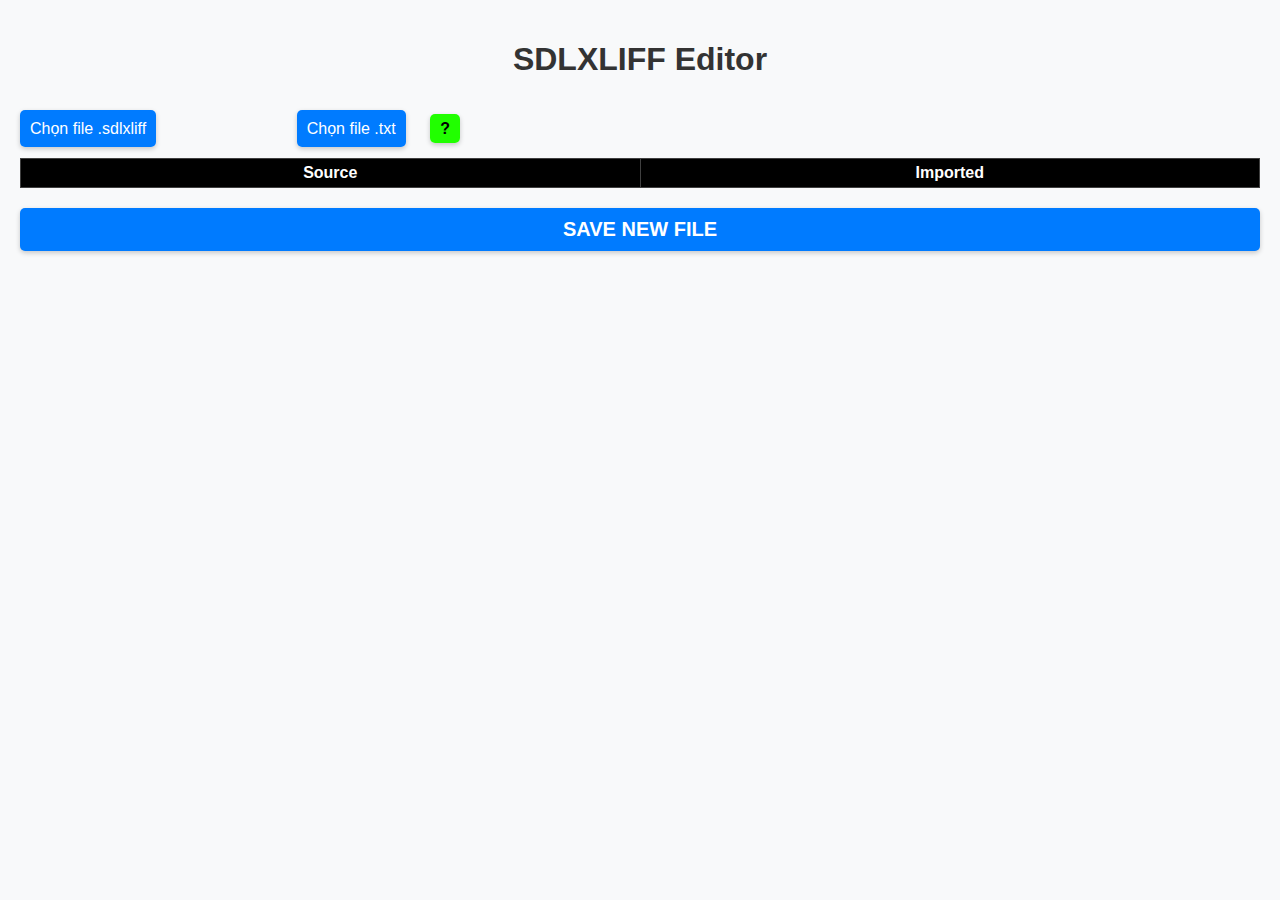
<file: index.html>
<!DOCTYPE html>
<html lang="en">
<head>
    <meta charset="UTF-8">
    <meta name="viewport" content="width=device-width, initial-scale=1.0">
    <title>SDLXLIFF Editor</title>
	<link rel="stylesheet" type="text/css" href="style.css">

	<link rel="shortcut icon" type="image/x-icon" href="favicon.ico">

</head>
<body>
    <h1>SDLXLIFF Editor</h1>

    <div class="container">


        <div class="file-input-container">

            
            <label for="fileInput" class="file-input-label">Chọn file .sdlxliff</label>
            <input type="file" id="fileInput" accept=".sdlxliff">
           
        </div>
        <!-- <div class="file-input-label" onclick="copyColumnToClipboard()">Copy</div> --> <div id="copyTick" class="copy-tick"> ✔ Đã copy gốc</div>
        <div class="file-input-container">
            <label for="textInputFile" class="file-input-label">Chọn file .txt</label>
            <input type="file" id="textInputFile" accept=".txt">
            <a class="file-input-label3" href="guide.html">?</a>

        </div>
        
    </div>



    <table id="outputTable">
        <thead>
            <tr>

                <th>Source</th>
                <th>Target</th>
                <th>Imported</th>
                <th>Replacement + tags</th>
            </tr>
        </thead>
        <tbody id="output"></tbody>
    </table>
    <h2></h2>

    <div class="file-input-label2" onclick="generateNewSDLXLIFF()">SAVE NEW FILE</div>



  <script src="script.js"></script>

</body>
</html>
</file>
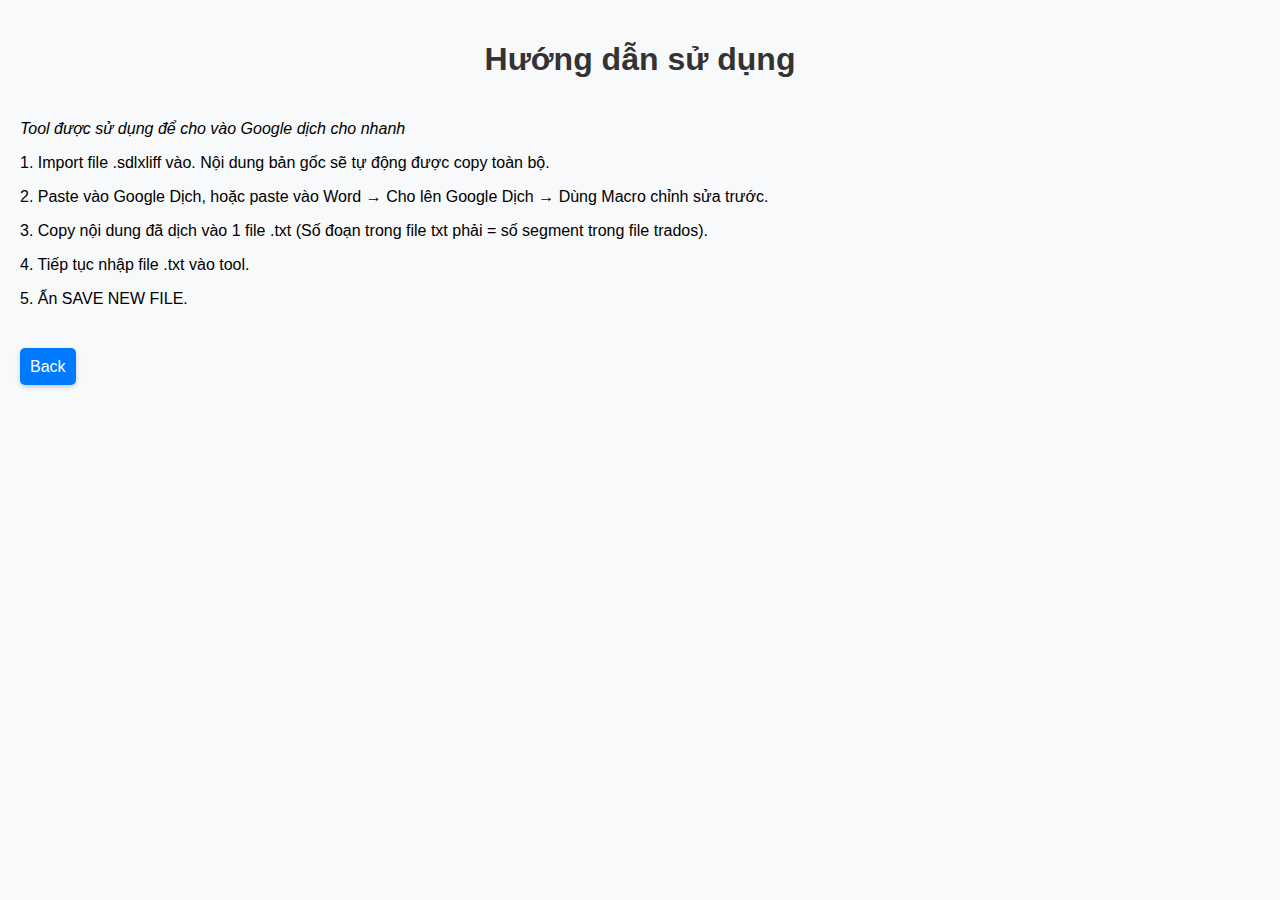
<file: guide.html>
<!DOCTYPE html>
<html lang="en">
<head>
    <meta charset="UTF-8">
    <meta name="viewport" content="width=device-width, initial-scale=1.0">
    <title>Guide SDLXLIFF Editor</title>
	<link rel="stylesheet" type="text/css" href="style.css">

	<link rel="shortcut icon" type="image/x-icon" href="favicon.ico">

</head>
<body>
<h1> Hướng dẫn sử dụng</h1>
<p><em>Tool được sử dụng để cho vào Google dịch cho nhanh</em></p>
<p>1. Import file .sdlxliff vào. Nội dung bản gốc sẽ tự động được copy toàn bộ.</p>

<p>2. Paste vào Google Dịch, hoặc paste vào Word → Cho lên Google Dịch → Dùng Macro chỉnh sửa trước.</p>

<p>3. Copy nội dung đã dịch vào 1 file .txt (Số đoạn trong file txt phải = số segment trong file trados).</p>

<p>4. Tiếp tục nhập file .txt vào tool.</p>

<p>5. Ấn SAVE NEW FILE.</p>
<p><br></p>
            <a class="file-input-label" href="index.html">Back</a>



</body>
</html>
</file>
<file: style.css>
body {

    font-family: Montserrat, sans-serif;
    background-color: #f8f9fa;
    margin: 0;
    padding: 20px;
}
h1 {
    color: #333;
    text-align: center;
    padding-bottom: 20px;
}
.file-input-container {
    margin-top: 0;
    margin-bottom: 0;
    margin-right: 0;
    margin-left: 0;
}
.file-input-label {
    background-color: #007bff;
    color: white;
    border: none;
    padding: 10px 10px;
    text-align: center;
    text-decoration: none;
    font-size: 16px;
    cursor: pointer;
    border-radius: 5px;
    transition: background-color 0.3s ease;
    box-shadow: 0 2px 5px rgba(0, 0, 0, 0.2);
    margin-right: 20px;
    margin-bottom: 20px;
}

.file-input-label2 {
    background-color: #007bff;
    color: white;
    font-weight: bold;
    border: none;
    padding: 10px 10px;
    text-align: center;
    text-decoration: none;
    font-size: 20px;
    cursor: pointer;
    border-radius: 5px;
    transition: background-color 0.3s ease;
    box-shadow: 0 2px 5px rgba(0, 0, 0, 0.2);
    margin-top: 20px;
}

.file-input-label3 {
    background-color: #21ff00;
    color: black;
    font-weight: bolder;
    border: none;
    padding: 6px 10px;
    text-align: center;
    text-decoration: none;
    font-size: 16px;
    cursor: pointer;
    border-radius: 5px;
    transition: background-color 0.3s ease;
    box-shadow: 0 2px 5px rgba(0, 0, 0, 0.2);
    margin-right: 20px;
    margin-bottom: 20px;
}
.file-input-label:hover {
    background-color: #0056b3;
}
.file-input-label2:hover {
    background-color: #0056b3;
}
.container {
    display: flex;

}
input[type="file"] {
    display: none;
}
button {
    background-color: #007bff;
    color: white;
    border: none;
    padding: 10px 20px;
    text-align: center;
    text-decoration: none;
    display: inline-block;
    font-size: 16px;
    margin: 10px 2px;
    cursor: pointer;
    border-radius: 5px;
    transition: background-color 0.3s ease;
}
button:hover {
    background-color: #0056b3;
}
table {
    width: 100%;
    border-collapse: collapse;
    table-layout: fixed;
    margin-top: 20px;

}
th, td {
    border: 1px solid #404040;
    padding: 5px;
   
    word-wrap: break-word;
    vertical-align: top;


}
th {
    background-color: #000;
    color: white;
    
     text-align: center;
}
td {
    background-color: #fafee0;
    white-space: pre-wrap;
     text-align: left;
}

.editable {
    background-color: #fff;
}

#outputTable th:nth-child(2),
#outputTable td:nth-child(2),
#outputTable th:nth-child(4),
#outputTable td:nth-child(4) {
display: none;
}

#copyTick {
color: #21fb00;
font-size: 15px;
opacity: 0;
transition: opacity 0.5s ease-in-out;
margin-right: 20px;
}


#copyTick.show {
opacity: 1;
}
</file>
